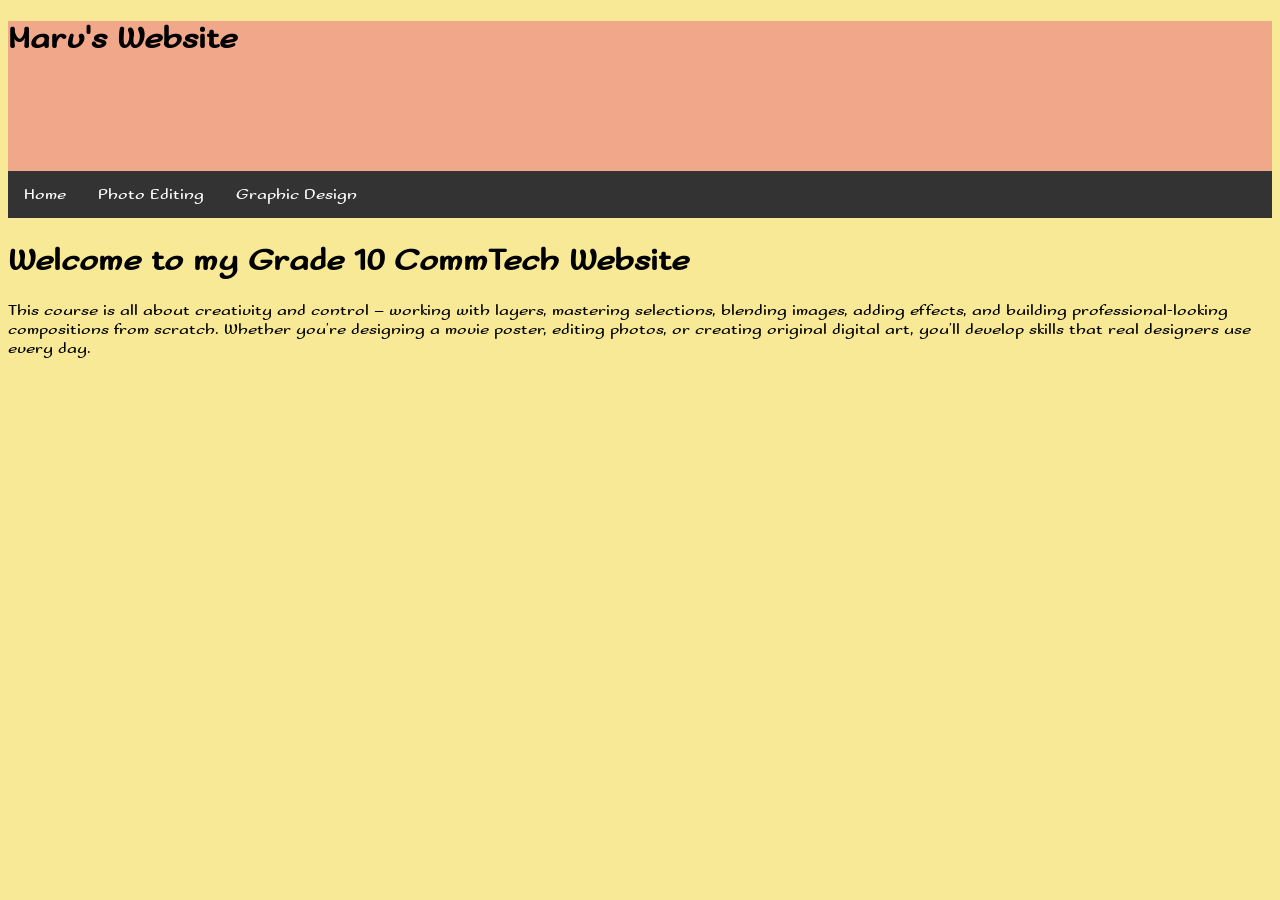
<file: index.html>
<!DOCTYPE html>
<html lang="en">

<head>
    <title>IDC2O - First Webpage</title>
    <link rel="stylesheet" href="style.css">

    <link rel="preconnect" href="https://fonts.googleapis.com">
    <link rel="preconnect" href="https://fonts.gstatic.com" crossorigin>
    <link
        href="https://fonts.googleapis.com/css2?family=Betania+Patmos&family=Betania+Patmos+In&family=Sofadi+One&family=Yarndings+12+Charted&display=swap"
        rel="stylesheet">
</head>

<body>
    <header>
        <h1>Marv's Website</h1>
    </header>

    <nav>
        <ul>
            <li><a href="index.html">Home</a></li>
            <li><a href="photoediting.html">Photo Editing</a></li>
            <li><a href="graphicdesign.html">Graphic Design</a></li>
        </ul>
    </nav>

    <main>
        <h1>Welcome to my Grade 10 CommTech Website</h1>
        <p>This course is all about creativity and control — working with layers, mastering selections, blending images,
            adding effects, and building professional-looking compositions from scratch. Whether you’re designing a
            movie poster, editing photos, or creating original digital art, you’ll develop skills that real designers
            use every day.</p>
    </main>
</body>

</html>
</file>
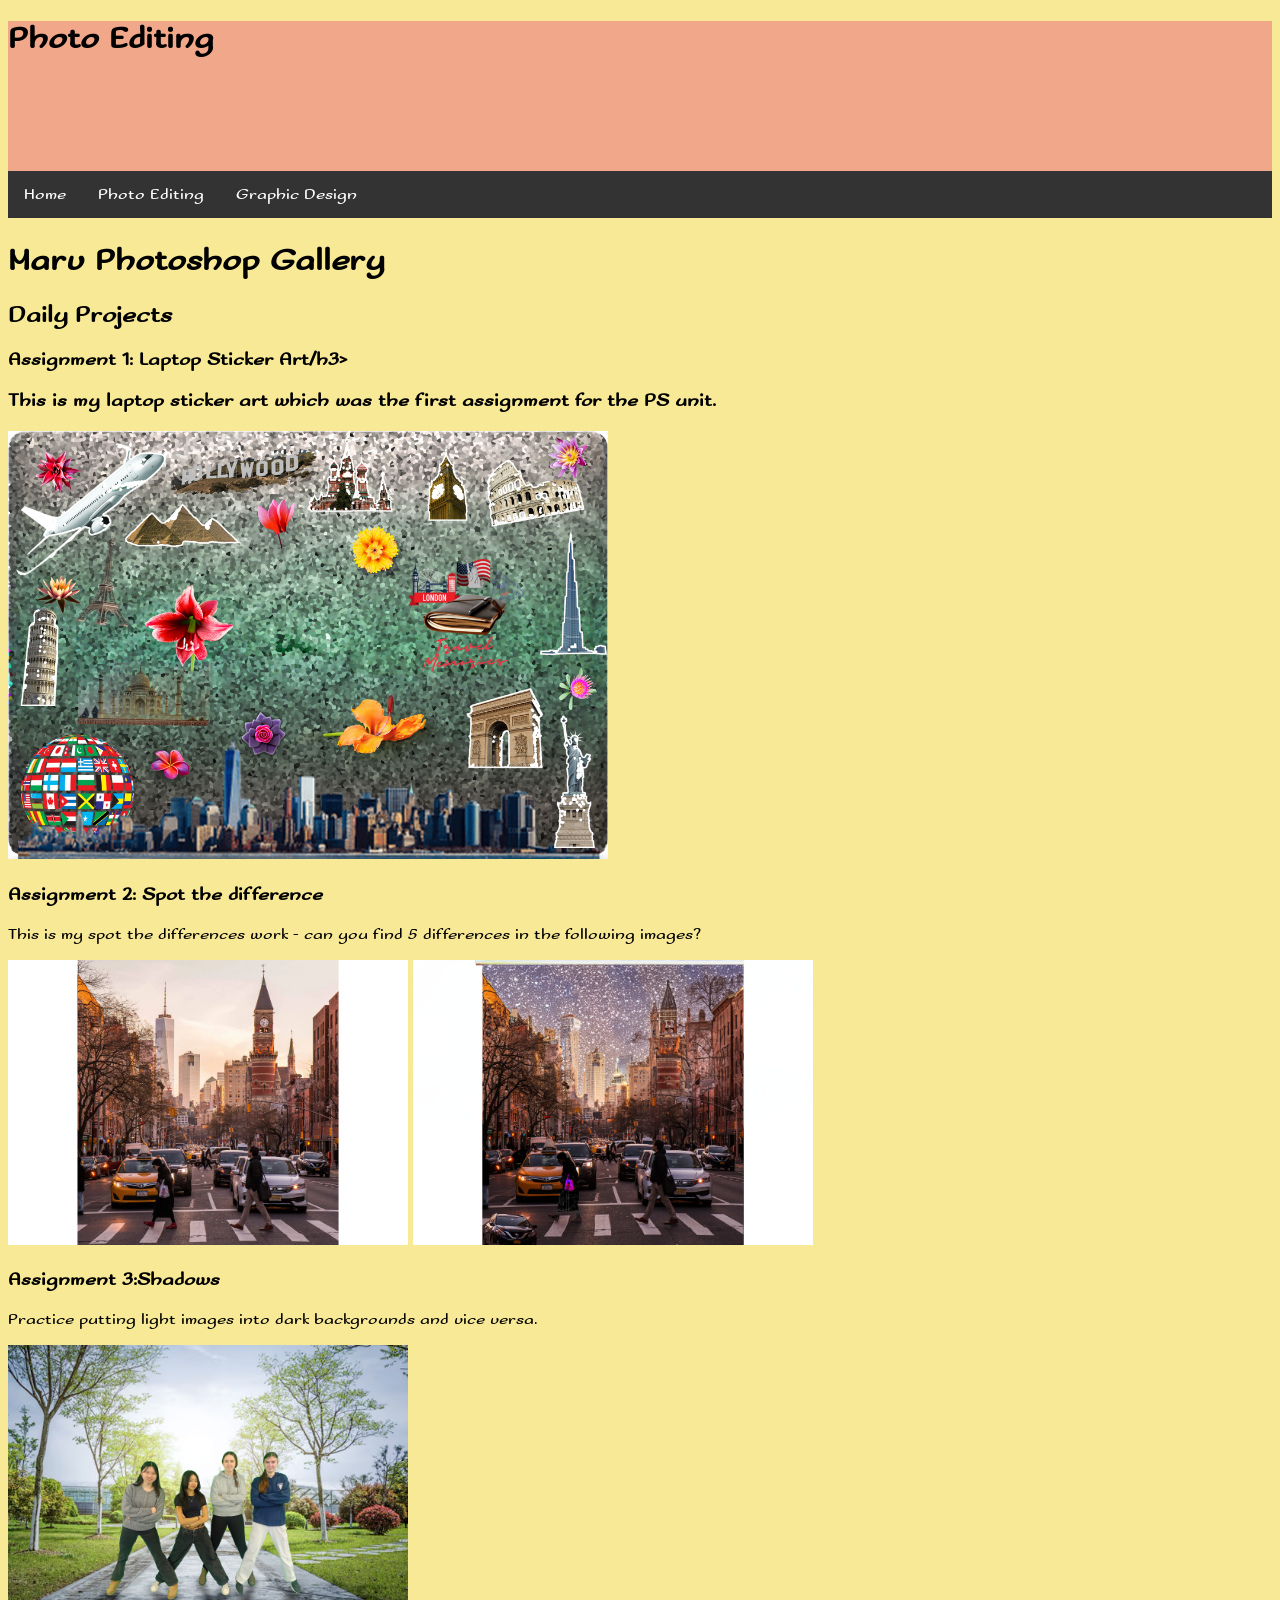
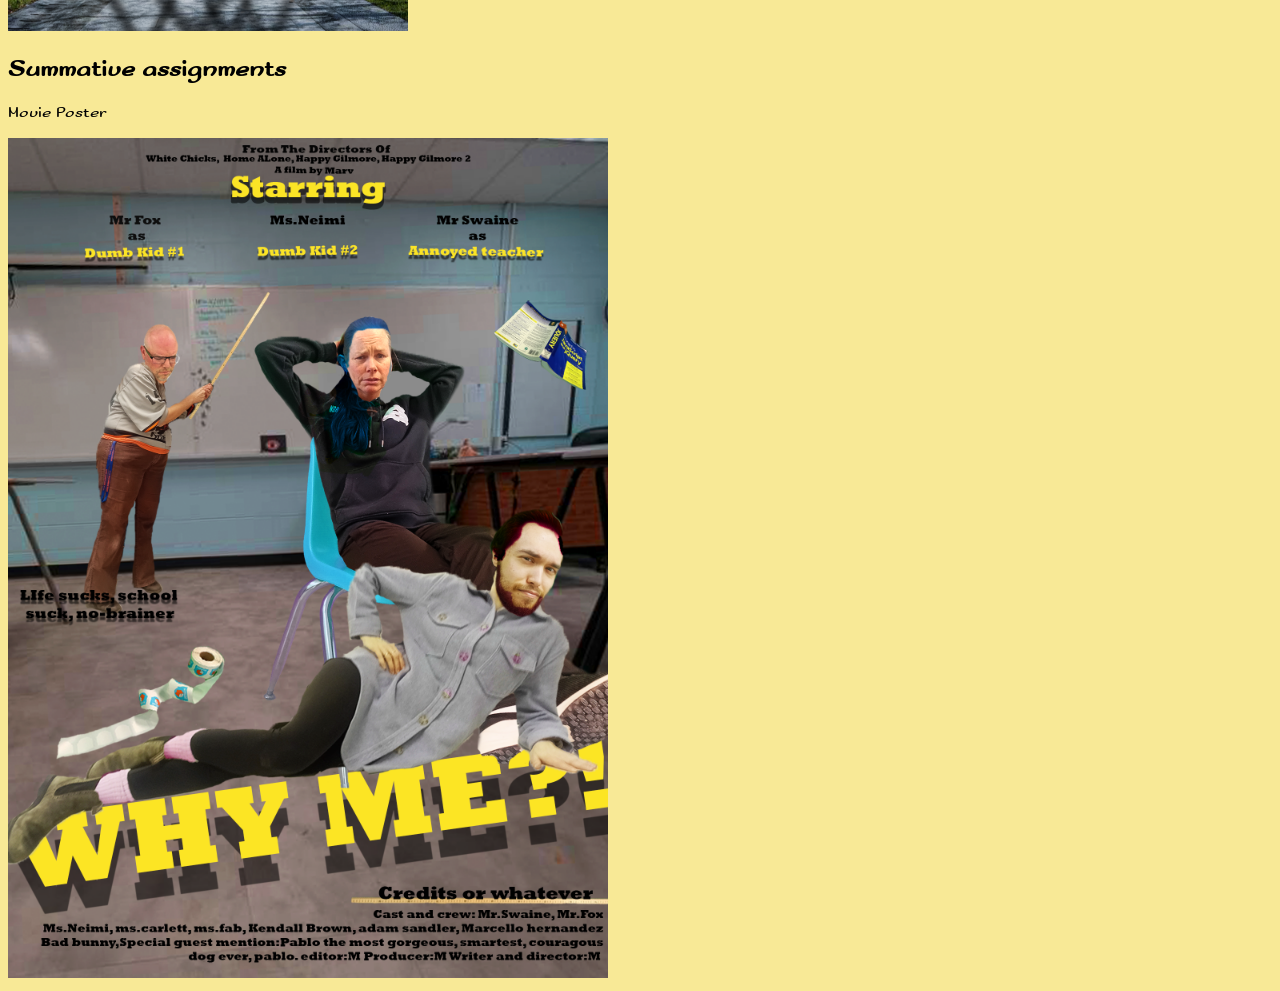
<file: photoediting.html>
<!DOCTYPE html>
<html lang="en">

<head>
    <title>IDC2O - First Webpage</title>
    <link rel="stylesheet" href="style.css">
   
    <link rel="preconnect" href="https://fonts.googleapis.com">
    <link rel="preconnect" href="https://fonts.gstatic.com" crossorigin>
    <link
        href="https://fonts.googleapis.com/css2?family=Betania+Patmos&family=Betania+Patmos+In&family=Sofadi+One&family=Yarndings+12+Charted&display=swap"
        rel="stylesheet">
</head>

<body>
     <header>
        <h1>Photo Editing</h1>
     </header>

     <nav> 
       <ul> 
            <li><a href="index.html">Home</a></li>
            <li><a href="photoediting.html">Photo Editing</a></li>
            <li><a href="graphicdesign.html">Graphic Design</a></li>
        </ul>
     </nav>

 <main>
        <h1>Marv Photoshop Gallery</h1> 

        <h2>Daily Projects</h2>

        <h3> Assignment 1: Laptop Sticker Art/h3>
        <p>This is my laptop sticker art which was the first assignment for the PS unit.</p>
        <img src="Photos/ComputerPhotoShopWork.png" alt="Dell" width="600px">
 
        <h3>Assignment 2: Spot the difference</h3>
        <p>This is my spot the differences work - can you find 5 differences in the following images?</p>
        <img src="Photos/SpotTheDifferenceBefore.png" alt="Before" width="400px">
        <img src="Photos/SpotTheDifferenceAfter.png" alt="After" width="400px">

        <h3>Assignment 3:Shadows</h3>
        <p>Practice putting light images into dark backgrounds and vice versa.</p>
        <img src="Photos/Shadow acitivity.png" width=400px>

        <h2> Summative assignments</h2>
        <p>Movie Poster</p>
        <img src="Photos/Movie Poster COMPLETE.png" alt="BestMovieEver" width="600px">  
    </main>
</body>
    
</html>
</file>
<file: style.css>
body {
    background-color: rgb(248, 233, 150);
    font-family: "Sofadi One", system-ui;
    font-weight: 400;
    font-style: normal;
}

header {
    height: 150px;
    background-color: rgb(241, 167, 138);
}

nav {
    height: 50px;
}

ul {
  list-style-type: none;
  margin: 0;
  padding: 0;
  overflow: hidden;
  background-color: #333333;
}

ul li {
  float: left;
}

ul li a {
  display: block;
  color: white;
  text-align: center;
  padding: 14px 16px;
  text-decoration: none;
}

ul li a:hover {
  background-color: #111111;
}
</file>
